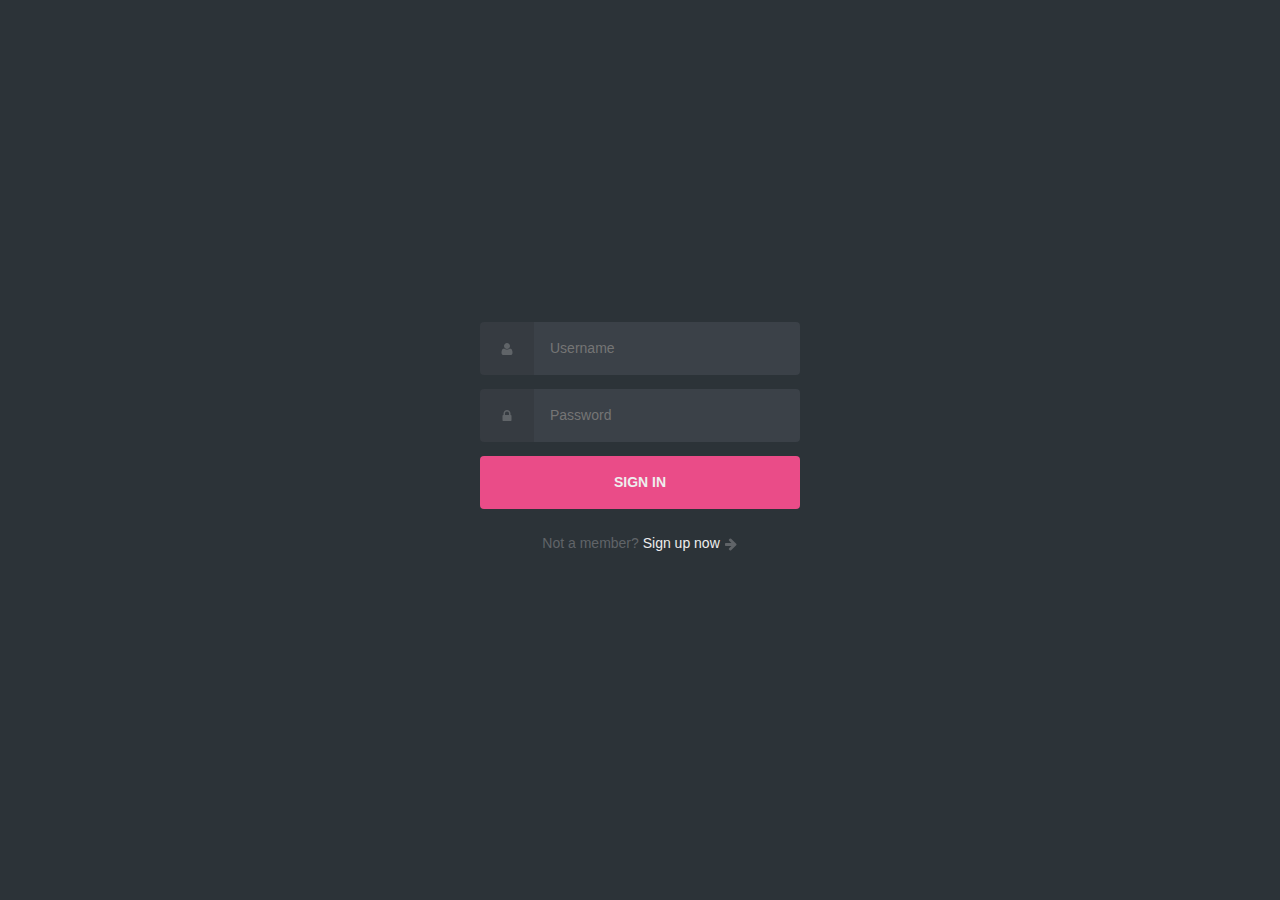
<file: dangnhap.html>
<!DOCTYPE html>
<html lang="en">
<head>
    <meta charset="UTF-8">
    <meta http-equiv="X-UA-Compatible" content="IE=edge">
    <meta name="viewport" content="width=device-width, initial-scale=1.0">
    <title>Document</title>
    <link rel="stylesheet" href="c2.css">
</head>
<body>
    <body class="align">

        <div class="grid">
      
          <form action="https://httpbin.org/post" method="POST" class="form login">
      
            <div class="form__field">
              <label for="login__username"><svg class="icon">
                  <use xlink:href="#icon-user"></use>
                </svg><span class="hidden">Username</span></label>
              <input autocomplete="username" id="login__username" type="text" name="username" class="form__input" placeholder="Username" required>
            </div>
      
            <div class="form__field">
              <label for="login__password"><svg class="icon">
                  <use xlink:href="#icon-lock"></use>
                </svg><span class="hidden">Password</span></label>
              <input id="login__password" type="password" name="password" class="form__input" placeholder="Password" required>
            </div>
      
            <div class="form__field">
              <input type="submit" value="Sign In">
            </div>
      
          </form>
      
          <p class="text--center">Not a member? <a href="#">Sign up now</a> <svg class="icon">
              <use xlink:href="#icon-arrow-right"></use>
            </svg></p>
      
        </div>
      
        <svg xmlns="http://www.w3.org/2000/svg" class="icons">
          <symbol id="icon-arrow-right" viewBox="0 0 1792 1792">
            <path d="M1600 960q0 54-37 91l-651 651q-39 37-91 37-51 0-90-37l-75-75q-38-38-38-91t38-91l293-293H245q-52 0-84.5-37.5T128 1024V896q0-53 32.5-90.5T245 768h704L656 474q-38-36-38-90t38-90l75-75q38-38 90-38 53 0 91 38l651 651q37 35 37 90z" />
          </symbol>
          <symbol id="icon-lock" viewBox="0 0 1792 1792">
            <path d="M640 768h512V576q0-106-75-181t-181-75-181 75-75 181v192zm832 96v576q0 40-28 68t-68 28H416q-40 0-68-28t-28-68V864q0-40 28-68t68-28h32V576q0-184 132-316t316-132 316 132 132 316v192h32q40 0 68 28t28 68z" />
          </symbol>
          <symbol id="icon-user" viewBox="0 0 1792 1792">
            <path d="M1600 1405q0 120-73 189.5t-194 69.5H459q-121 0-194-69.5T192 1405q0-53 3.5-103.5t14-109T236 1084t43-97.5 62-81 85.5-53.5T538 832q9 0 42 21.5t74.5 48 108 48T896 971t133.5-21.5 108-48 74.5-48 42-21.5q61 0 111.5 20t85.5 53.5 62 81 43 97.5 26.5 108.5 14 109 3.5 103.5zm-320-893q0 159-112.5 271.5T896 896 624.5 783.5 512 512t112.5-271.5T896 128t271.5 112.5T1280 512z" />
          </symbol>
        </svg>
      
      </body>
</body>
</html>
</file>
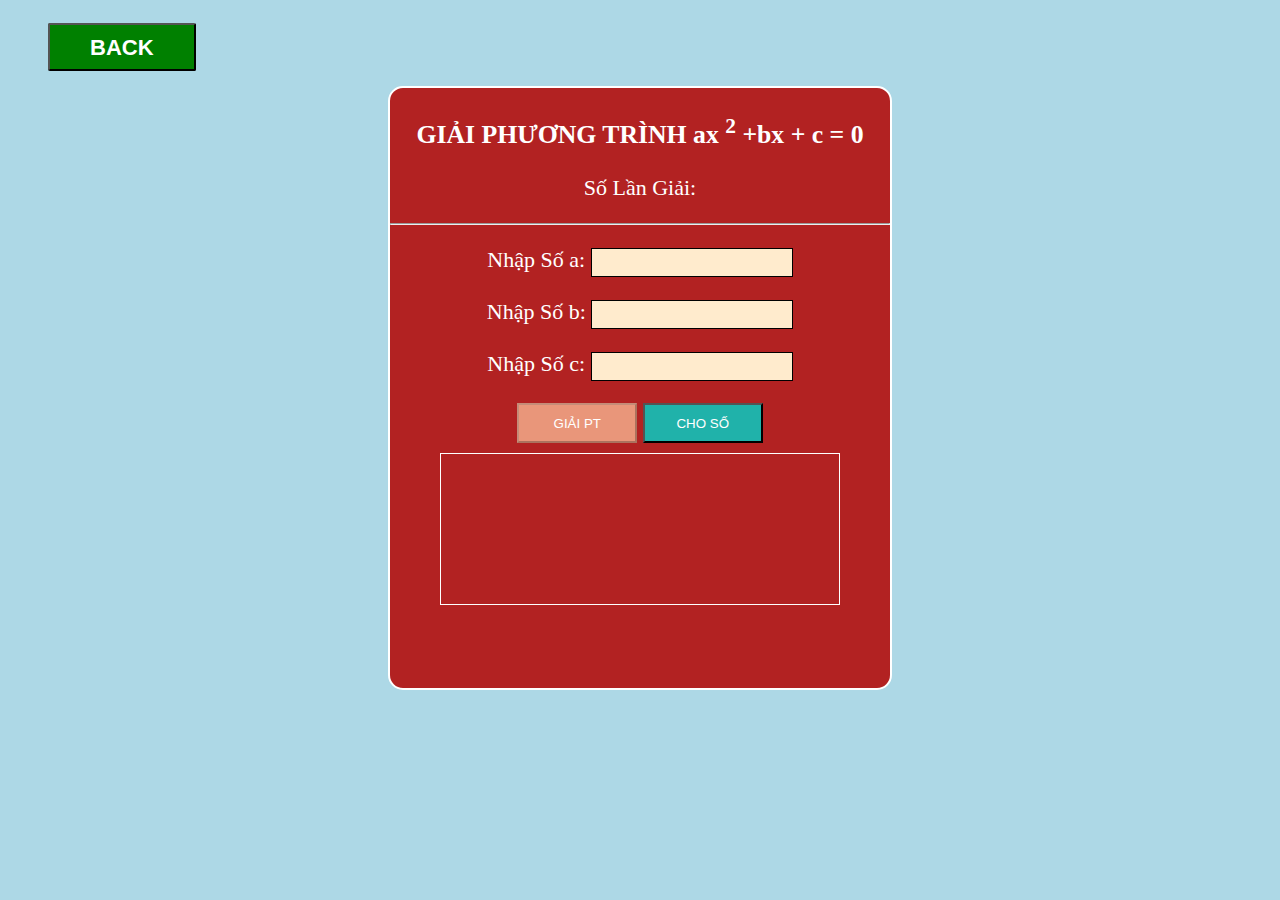
<file: ptb2.html>
<!DOCTYPE html>
<html lang="en">

<head>
    <meta charset="UTF-8">
    <meta http-equiv="X-UA-Compatible" content="IE=edge">
    <meta name="viewport" content="width=device-width, initial-scale=1.0">
    <title>Câu Đố</title>
    <style>
        body {
            background-color: lightblue;
        }

        .container {
            width: 500px;
            height: 600px;
            margin: auto;
            background-color: firebrick;
            color: white;
            font-size: 22px;
            text-align: center;
            border: solid 2px white;
            border-radius: 15px;
        }

        form input[id] {
            width: 200px;
            text-align: center;
            padding: 6px 0;
            border: solid 1px black;
            background-color: blanchedalmond;
        }

        form button {
            width: 120px;
            height: 40px;
        }

        .nut {
            background: lightseagreen;
            color: white;
        }

        .nut_khoa {
            background: darksalmon;
            color: white;
        }

        #solangiai {
            color: rgb(green);
        }

        #kq {
            height: 150px;
            margin: 10px 50px 0 50px;
            border: 1px double white;
        }

        #dongho {
            color: yellow;
            font-style: italic;
        }

        .snip1582 {
            background-color: green;
            border-radius: 2px;
            color: #ffffff;
            cursor: pointer;
            display: inline-block;
            font-family: 'BenchNine', Arial, sans-serif;
            font-size: 1em;
            font-size: 22px;
            line-height: 1em;
            margin: 15px 40px;
            outline: none;
            padding: 12px 40px 10px;
            position: relative;
            text-transform: uppercase;
            font-weight: 700;
        }
        .snip1582:hover{
            color: black;
        }
    </style>
</head>

<body>
    <div class="back">
        <a href="index.html"><button class="snip1582">Back</button></a>
    </div>
    <div class="container">
        <h3>GIẢI PHƯƠNG TRÌNH ax <sup>2</sup> +bx + c = 0</h3>
        <span>Số Lần Giải: <p id="solangiai"></p><span>
                <hr>
                <form>
                    <p><label>Nhập Số a:</label> <input type="text" id="a"></p>
                    <p><label>Nhập Số b:</label> <input type="text" id="b"></p>
                    <p><label>Nhập Số c:</label> <input type="text" id="c"></p>
                    <button type="button" class="nut_khoa" disabled id="btngiai" onclick="ptb2.giai(); dem();">GIẢI PT</button>
                    <button type="button" class="nut" id="btnchoso" onclick="choso()">CHO SỐ</button>
                </form>
                <div id="kq"></div>
                <span id="dongho"></span>
    </div>


</body>

</html>
<script>
    function choso() {
        var a = Math.round(Math.random() * 10);
        var b = Math.round(Math.random() * 10);
        var c = Math.round(Math.random() * 10);
        document.getElementById("a").value = a;
        document.getElementById("b").value = b;
        document.getElementById("c").value = c;
        var btn = document.getElementById("btngiai");
        btn.disabled = false;
        btn.className = 'nut';

    }
</script>
<script>
    var ptb2 = {
        giai: function () {
            var a = document.getElementById("a").value;
            var b = document.getElementById("b").value;
            var c = document.getElementById("c").value;
            if (a == 0) {
                if (b == 0) {
                    if (c == 0) {
                        document.getElementById("kq").innerHTML = "<p> Vô số nghiệm</p>";
                    }
                    else {
                        document.getElementById("kq").innerHTML = "<p> Vô nghiệm</p>";
                    }
                } else {
                    var x = -c / b;
                    str = `<p> Phương Trình có nghiệm : ${x.toFixed(2)}`;
                    document.getElementById("kq").innerHTML = str;
                }
            } else {
                var delta = b * b - 4 * a * c;
                if (delta < 0) {
                    document.getElementById("kq").innerHTML = "<p> Vô Nghiệm</p>";
                } else if (delta == 0) {
                    var x = -b / (2 * a);
                    x = x.toFixed(2);
                    str = `<p> Phương Trình có nghiệm kép: ${x.toFixed(2)}`;
                    document.getElementById("kq").innerHTML = str;

                } else {
                    var x1 = (-b - Math.sqrt(delta)) / (2 * a);
                    var x2 = (-b + Math.sqrt(delta)) / (2 * a);
                    var str = `<p> Phương Trình Có 2 nghiệm phân biệt</p>
                            <p>X<sub>1</sub> = ${x1}</p>  
                            <p>X<sub>2 </sub> = ${x2}</p>`;
                    document.getElementById("kq").innerHTML = str;
                }
            }
        }
    }
</script>
<script>
    var solangiai = 0;
    function dem() {
        solangiai++;
        document.getElementById("solangiai").innerHTML = solangiai;
    }
</script>
<script>
    /*function tg() {
        var d = new Date();
        var nam = d.getFullYear();
        var thang = d.getMonth() + 1;
        var ngay = d.getDay();
        var gio = d.getHours();
        var phut = d.getMinutes();
        var giay = d.getSeconds();
        var str = `Bây Giờ Là ${ngay}/${thang}/${nam} ${gio}:${phut}:${giay}`;
        document.getElementById("dongho").innerHTML = str;

    }
    setInterval("tg", 1000);*/
    function tg() {
                        let now = new Date();
                        let h, m, s, ngay, thang, nam;
                        ngay = now.getDay();
                        thang = now.getMonth();
                        nam = now.getFullYear();
                        h = now.getHours();
                        m = now.getMinutes();
                        s = now.getSeconds();

                        document.getElementById("dongho").innerText =`Bây giờ là: ${ngay}/${thang}/${nam} ${h}: ${m} : ${s}`
                    }
                    dh = setInterval("tg()", 1000);
</script>
</file>
<file: c2.css>
:root {
    --baseColor: #606468;
  }
  
  /* helpers/align.css */
  
  .align {
    display: grid;
    -webkit-box-align: center;
        -ms-flex-align: center;
            align-items: center;
    justify-items: center;
    place-items: center;
  }
  
  .grid {
    width: 90%;
    margin-left: auto;
    margin-right: auto;
    max-width: 20rem;
  }
  
  /* helpers/hidden.css */
  
  .hidden {
    border: 0;
    clip: rect(0 0 0 0);
    height: 1px;
    margin: -1px;
    overflow: hidden;
    padding: 0;
    position: absolute;
    width: 1px;
  }
  
  /* helpers/icon.css */
  
  :root {
    --iconFill: var(--baseColor);
  }
  
  .icons {
    display: none;
  }
  
  .icon {
    height: 1em;
    display: inline-block;
    fill: #606468;
    fill: var(--iconFill);
    width: 1em;
    vertical-align: middle;
  }
  
  /* layout/base.css */
  
  :root {
    --htmlFontSize: 100%;
  
    --bodyBackgroundColor: #2c3338;
    --bodyColor: var(--baseColor);
    --bodyFontFamily: "Open Sans";
    --bodyFontFamilyFallback: sans-serif;
    --bodyFontSize: 0.875rem;
    --bodyFontWeight: 400;
    --bodyLineHeight: 1.5;
  }
  
  * {
    -webkit-box-sizing: inherit;
            box-sizing: inherit;
  }
  
  html {
    -webkit-box-sizing: border-box;
            box-sizing: border-box;
    font-size: 100%;
    font-size: var(--htmlFontSize);
  }
  
  body {
    background-color: #2c3338;
    background-color: var(--bodyBackgroundColor);
    color: #606468;
    color: var(--bodyColor);
    font-family: "Open Sans", sans-serif;
    font-family: var(--bodyFontFamily), var(--bodyFontFamilyFallback);
    font-size: 0.875rem;
    font-size: var(--bodyFontSize);
    font-weight: 400;
    font-weight: var(--bodyFontWeight);
    line-height: 1.5;
    line-height: var(--bodyLineHeight);
    margin: 0;
    min-height: 100vh;
  }
  
  /* modules/anchor.css */
  
  :root {
    --anchorColor: #eee;
  }
  
  a {
    color: #eee;
    color: var(--anchorColor);
    outline: 0;
    text-decoration: none;
  }
  
  a:focus,
  a:hover {
    text-decoration: underline;
  }
  
  /* modules/form.css */
  
  :root {
    --formGap: 0.875rem;
  }
  
  input {
    background-image: none;
    border: 0;
    color: inherit;
    font: inherit;
    margin: 0;
    outline: 0;
    padding: 0;
    -webkit-transition: background-color 0.3s;
    -o-transition: background-color 0.3s;
    transition: background-color 0.3s;
  }
  
  input[type="submit"] {
    cursor: pointer;
  }
  
  .form {
    display: grid;
    grid-gap: 0.875rem;
    gap: 0.875rem;
    grid-gap: var(--formGap);
    gap: var(--formGap);
  }
  
  .form input[type="password"],
  .form input[type="text"],
  .form input[type="submit"] {
    width: 100%;
  }
  
  .form__field {
    display: -webkit-box;
    display: -ms-flexbox;
    display: flex;
  }
  
  .form__input {
    -webkit-box-flex: 1;
        -ms-flex: 1;
            flex: 1;
  }
  
  /* modules/login.css */
  
  :root {
    --loginBorderRadus: 0.25rem;
    --loginColor: #eee;
  
    --loginInputBackgroundColor: #3b4148;
    --loginInputHoverBackgroundColor: #434a52;
  
    --loginLabelBackgroundColor: #363b41;
  
    --loginSubmitBackgroundColor: #ea4c88;
    --loginSubmitColor: #eee;
    --loginSubmitHoverBackgroundColor: #d44179;
  }
  
  .login {
    color: #eee;
    color: var(--loginColor);
  }
  
  .login label,
  .login input[type="text"],
  .login input[type="password"],
  .login input[type="submit"] {
    border-radius: 0.25rem;
    border-radius: var(--loginBorderRadus);
    padding: 1rem;
  }
  
  .login label {
    background-color: #363b41;
    background-color: var(--loginLabelBackgroundColor);
    border-bottom-right-radius: 0;
    border-top-right-radius: 0;
    padding-left: 1.25rem;
    padding-right: 1.25rem;
  }
  
  .login input[type="password"],
  .login input[type="text"] {
    background-color: #3b4148;
    background-color: var(--loginInputBackgroundColor);
    border-bottom-left-radius: 0;
    border-top-left-radius: 0;
  }
  
  .login input[type="password"]:focus,
  .login input[type="password"]:hover,
  .login input[type="text"]:focus,
  .login input[type="text"]:hover {
    background-color: #434a52;
    background-color: var(--loginInputHoverBackgroundColor);
  }
  
  .login input[type="submit"] {
    background-color: #ea4c88;
    background-color: var(--loginSubmitBackgroundColor);
    color: #eee;
    color: var(--loginSubmitColor);
    font-weight: 700;
    text-transform: uppercase;
  }
  
  .login input[type="submit"]:focus,
  .login input[type="submit"]:hover {
    background-color: #d44179;
    background-color: var(--loginSubmitHoverBackgroundColor);
  }
  
  /* modules/text.css */
  
  p {
    margin-top: 1.5rem;
    margin-bottom: 1.5rem;
  }
  
  .text--center {
    text-align: center;
  }
</file>
